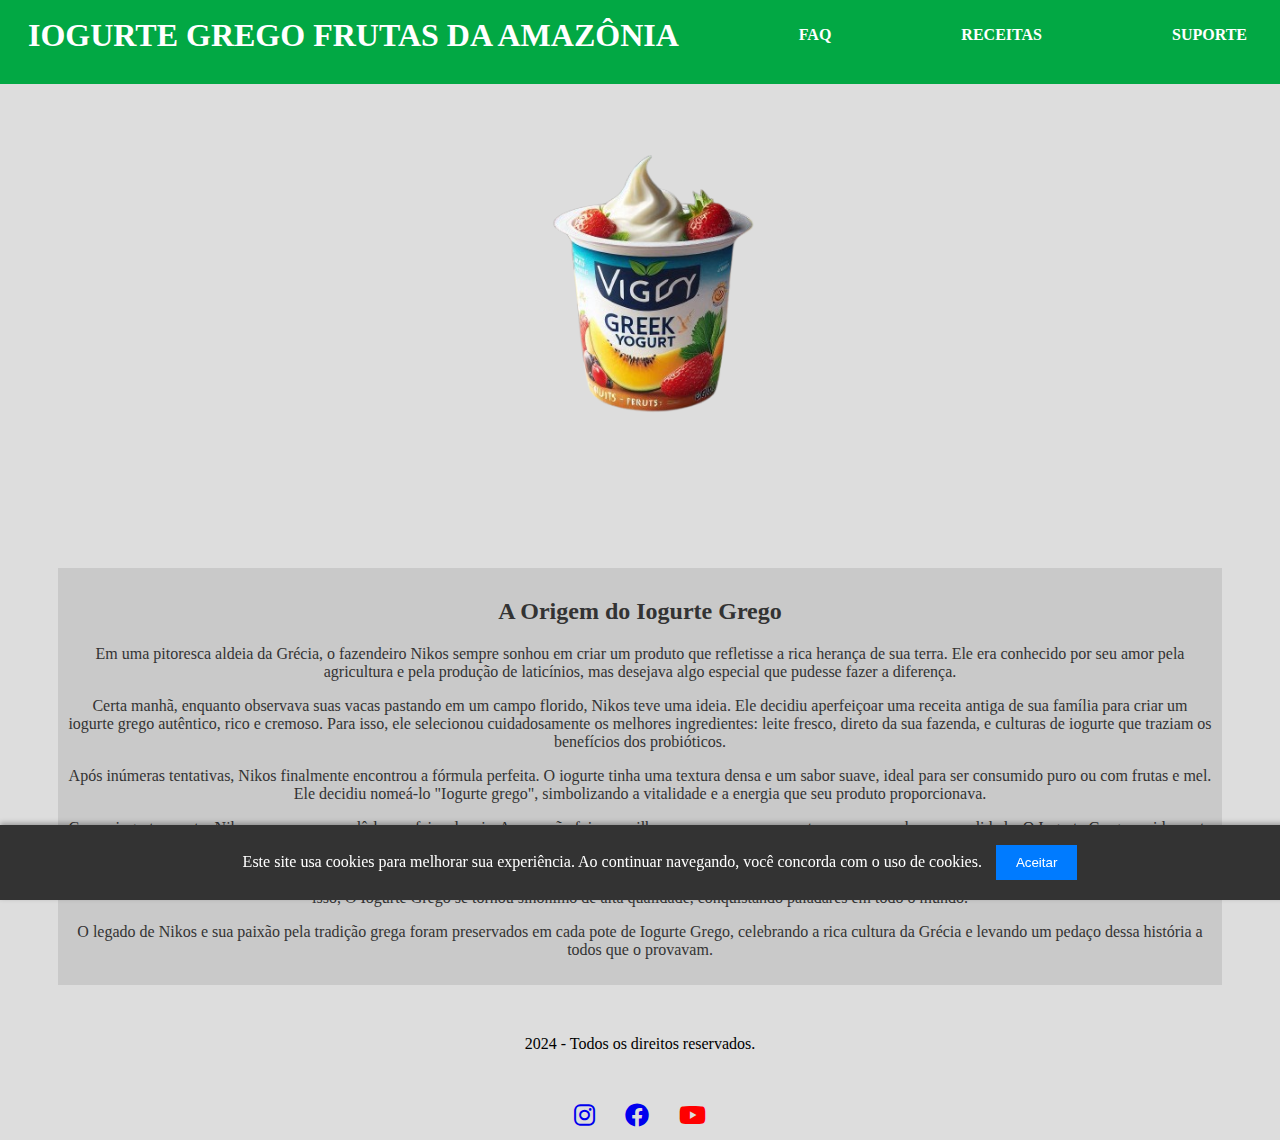
<file: index.html>
<!DOCTYPE html>
<html lang="pt-BR">
  <head>
    <meta charset="UTF-8" />
    <meta name="viewport" content="width=device-width, initial-scale=1.0" />
    <title>Iogurte grego</title>
    <link rel="stylesheet" href="./css/styles.css" />
    <link
      rel="stylesheet"
      href="https://cdnjs.cloudflare.com/ajax/libs/font-awesome/6.0.0-beta3/css/all.min.css"
    />

    <link rel="stylesheet" href="./css/responsiveness.css" />
  </head>
  <body>
    <div id="cookie-banner" class="cookie-banner">
      <p>
        Este site usa cookies para melhorar sua experiência. Ao continuar
        navegando, você concorda com o uso de cookies.
      </p>
      <button id="accept-cookies">Aceitar</button>
    </div>

    <div class="container">
      <div class="header">
        <h1>IOGURTE GREGO FRUTAS DA AMAZÔNIA</h1>

        <nav class="menu">
          <ul>
            <li>
                <strong>
                  <a href="./files/faq.html">FAQ</a>
                </strong></a
              >
            </li>
            <li>
              <strong>
                  <a href="./recipes/recipes.html">RECEITAS</a></strong
                ></a
              >
            </li>
            <li>
              <strong
                  ><a href=".//files/suporte.html">SUPORTE </a></strong
                ></a
              >
            </li>
          </ul>
        </nav>
      </div>
      <img
        src="./img/vigor.png"
        class="img"
        alt="foto do iogurte Grego Frutas da amazônia"
      />

      <div class="biografia">
        <h2>A Origem do Iogurte Grego</h2>

        <p>
          Em uma pitoresca aldeia da Grécia, o fazendeiro Nikos sempre sonhou em
          criar um produto que refletisse a rica herança de sua terra. Ele era
          conhecido por seu amor pela agricultura e pela produção de laticínios,
          mas desejava algo especial que pudesse fazer a diferença.
        </p>
        <p>
          Certa manhã, enquanto observava suas vacas pastando em um campo
          florido, Nikos teve uma ideia. Ele decidiu aperfeiçoar uma receita
          antiga de sua família para criar um iogurte grego autêntico, rico e
          cremoso. Para isso, ele selecionou cuidadosamente os melhores
          ingredientes: leite fresco, direto da sua fazenda, e culturas de
          iogurte que traziam os benefícios dos probióticos.
        </p>
        <p>
          Após inúmeras tentativas, Nikos finalmente encontrou a fórmula
          perfeita. O iogurte tinha uma textura densa e um sabor suave, ideal
          para ser consumido puro ou com frutas e mel. Ele decidiu nomeá-lo
          "Iogurte grego", simbolizando a vitalidade e a energia que seu produto
          proporcionava.
        </p>
        <p>
          Com o iogurte pronto, Nikos começou a vendê-lo nas feiras locais. A
          recepção foi maravilhosa; as pessoas se encantaram com o sabor e a
          qualidade. O Iogurte Grego rapidamente ganhou popularidade, e logo
          chefs e gourmets de regiões vizinhas começaram a procurá-lo.
        </p>
        <p>
          Reconhecendo o potencial de seu produto, Nikos decidiu expandir sua
          produção. Ele se comprometeu a manter a mesma qualidade e
          autenticidade que o tornaram famoso. Com isso, O Iogurte Grego se tornou
          sinônimo de alta qualidade, conquistando paladares em
          todo o mundo.
        </p>
        <p>
          O legado de Nikos e sua paixão pela tradição grega foram preservados
          em cada pote de Iogurte Grego, celebrando a rica cultura da Grécia e
          levando um pedaço dessa história a todos que o provavam.
        </p>
      </div>
    </div>

    <footer>
      <p>2024 - Todos os direitos reservados.</p>
    </footer>

    <div class="redes">
      <li>
        <a href="https://www.instagram.com/seu_perfil" target="_blank">
          <i class="fab fa-instagram" style="font-size: 24px"></i>
        </a>
      </li>
      <li>
        <a href="https://www.facebook.com/seu_perfil" target="_blank">
          <i class="fab fa-facebook" style="font-size: 24px"></i>
        </a>
      </li>
      <li>
        <a href="https://www.youtube.com/seu_canal" target="_blank">
          <i class="fab fa-youtube" style="font-size: 24px; color: red"></i>
        </a>
      </li>
    </div>

    <script src="./index.js"></script>
  </body>
</html>
</file>
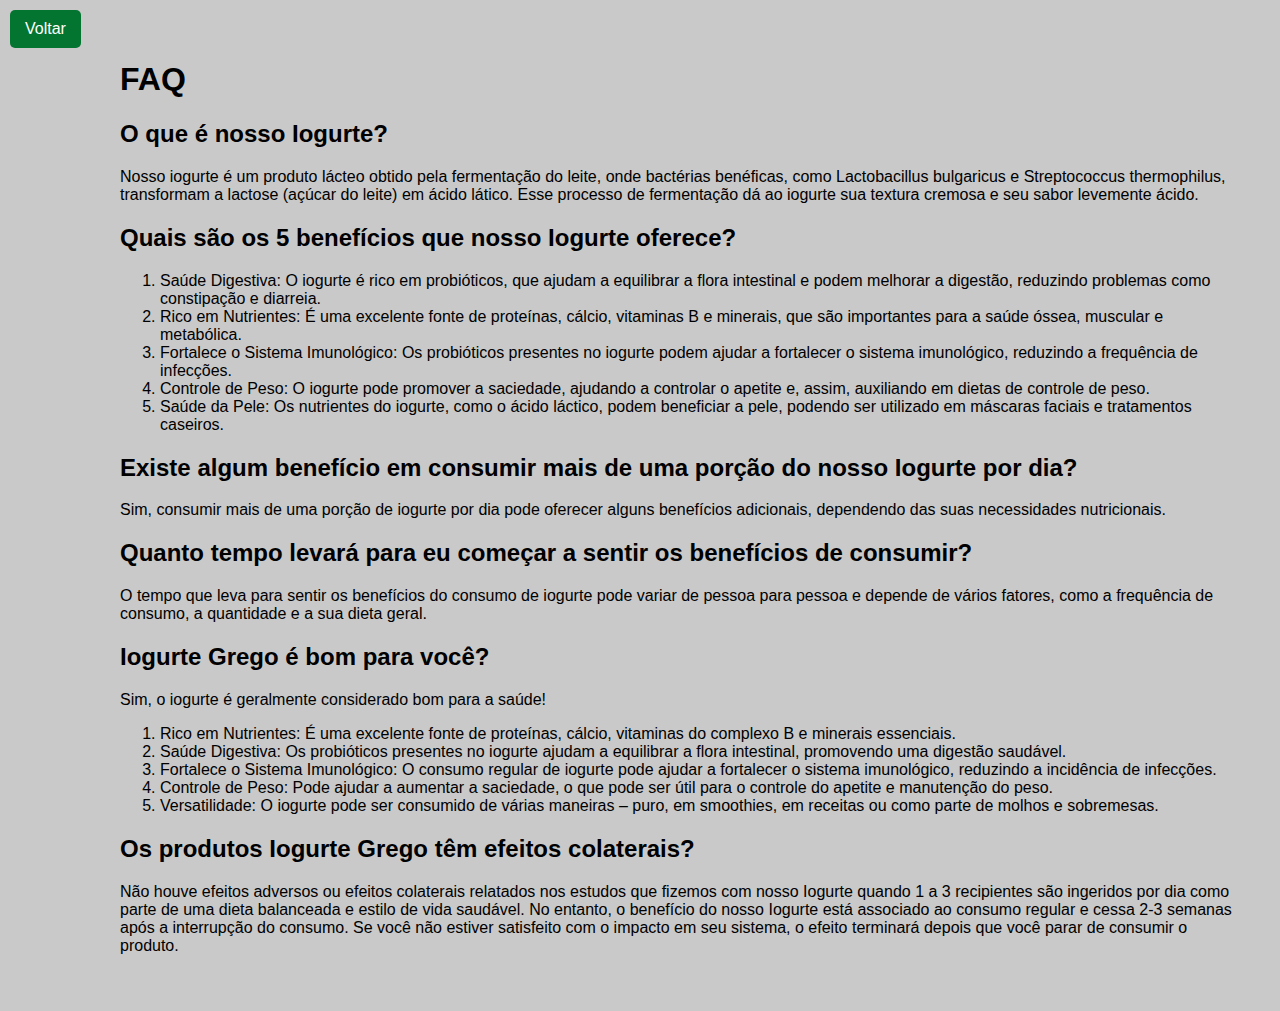
<file: files/faq.html>
<!DOCTYPE html>
<html lang="pt-BR">
  <head>
    <meta charset="UTF-8" />
    <meta name="viewport" content="width=device-width, initial-scale=1.0" />
    <title>FAQ</title>
    <link rel="stylesheet" href="../css/responsiveness.css" />

    <style>
      body {
        background: #c9c9c9;
        padding: 20px;
        margin: 20px;
        margin-left: 100px;
        font-family: Arial, sans-serif;
      }
    </style>
    <a
      href="../index.html"
      style="
        position: absolute;
        top: 10px;
        left: 10px;
        padding: 10px 15px;
        background-color: rgb(4, 117, 49);
        color: white;
        text-decoration: none;
        border-radius: 5px;
      "
      >Voltar</a
    >
  </head>
  <body>
    <h1>FAQ</h1>

    <h2>O que é nosso Iogurte?</h2>
    <p>
      Nosso iogurte é um produto lácteo obtido pela fermentação do leite, onde
      bactérias benéficas, como Lactobacillus bulgaricus e Streptococcus
      thermophilus, transformam a lactose (açúcar do leite) em ácido lático.
      Esse processo de fermentação dá ao iogurte sua textura cremosa e seu sabor
      levemente ácido.
    </p>

    <h2>Quais são os 5 benefícios que nosso Iogurte oferece?</h2>
    <ol>
      <li>
        Saúde Digestiva: O iogurte é rico em probióticos, que ajudam a
        equilibrar a flora intestinal e podem melhorar a digestão, reduzindo
        problemas como constipação e diarreia.
      </li>

      <li>
        Rico em Nutrientes: É uma excelente fonte de proteínas, cálcio,
        vitaminas B e minerais, que são importantes para a saúde óssea, muscular
        e metabólica.
      </li>

      <li>
        Fortalece o Sistema Imunológico: Os probióticos presentes no iogurte
        podem ajudar a fortalecer o sistema imunológico, reduzindo a frequência
        de infecções.
      </li>

      <li>
        Controle de Peso: O iogurte pode promover a saciedade, ajudando a
        controlar o apetite e, assim, auxiliando em dietas de controle de peso.
      </li>

      <li>
        Saúde da Pele: Os nutrientes do iogurte, como o ácido láctico, podem
        beneficiar a pele, podendo ser utilizado em máscaras faciais e
        tratamentos caseiros.
      </li>
    </ol>

    <h2>
      Existe algum benefício em consumir mais de uma porção do nosso Iogurte por
      dia?
    </h2>
    <p>
      Sim, consumir mais de uma porção de iogurte por dia pode oferecer alguns
      benefícios adicionais, dependendo das suas necessidades nutricionais.
    </p>

    <h2>
      Quanto tempo levará para eu começar a sentir os benefícios de consumir?
    </h2>
    <p>
      O tempo que leva para sentir os benefícios do consumo de iogurte pode
      variar de pessoa para pessoa e depende de vários fatores, como a
      frequência de consumo, a quantidade e a sua dieta geral.
    </p>

    <h2>Iogurte Grego é bom para você?</h2>
    <p>Sim, o iogurte é geralmente considerado bom para a saúde!</p>
    <ol>
      <li>
        Rico em Nutrientes: É uma excelente fonte de proteínas, cálcio,
        vitaminas do complexo B e minerais essenciais.
      </li>
      <li>
        Saúde Digestiva: Os probióticos presentes no iogurte ajudam a equilibrar
        a flora intestinal, promovendo uma digestão saudável.
      </li>
      <li>
        Fortalece o Sistema Imunológico: O consumo regular de iogurte pode
        ajudar a fortalecer o sistema imunológico, reduzindo a incidência de
        infecções.
      </li>
      <li>
        Controle de Peso: Pode ajudar a aumentar a saciedade, o que pode ser
        útil para o controle do apetite e manutenção do peso.
      </li>
      <li>
        Versatilidade: O iogurte pode ser consumido de várias maneiras – puro,
        em smoothies, em receitas ou como parte de molhos e sobremesas.
      </li>
    </ol>

    <h2>Os produtos Iogurte Grego têm efeitos colaterais?</h2>
    <p>
      Não houve efeitos adversos ou efeitos colaterais relatados nos estudos que
      fizemos com nosso Iogurte quando 1 a 3 recipientes são ingeridos por dia
      como parte de uma dieta balanceada e estilo de vida saudável. No entanto,
      o benefício do nosso Iogurte está associado ao consumo regular e cessa 2-3
      semanas após a interrupção do consumo. Se você não estiver satisfeito com
      o impacto em seu sistema, o efeito terminará depois que você parar de
      consumir o produto.
    </p>
  </body>
</html>
</file>
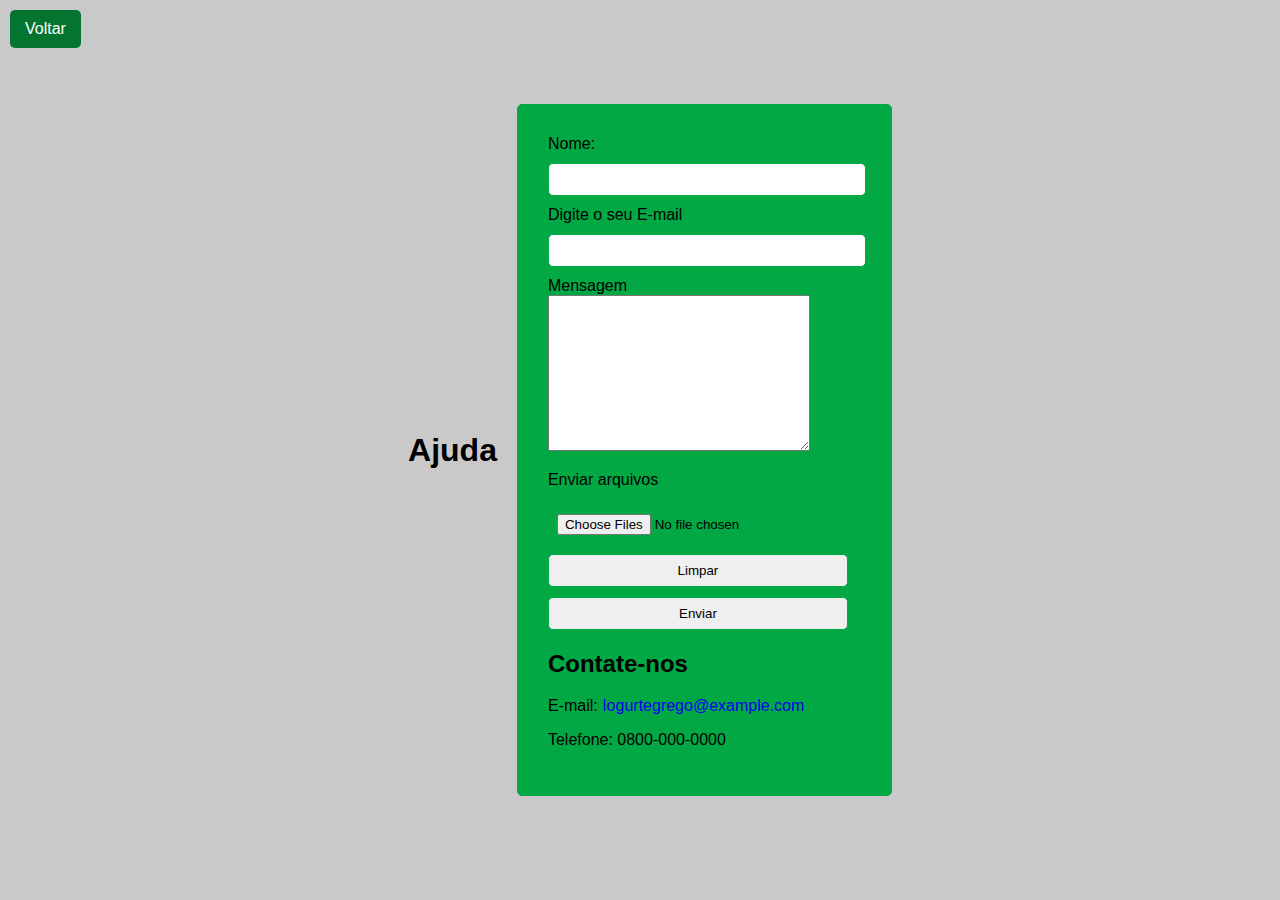
<file: files/suporte.html>
<!DOCTYPE html>
<html lang="pt-BR">
  <head>
    <meta charset="UTF-8" />
    <meta name="viewport" content="width=device-width, initial-scale=1.0" />
    <title>Suporte</title>
    <link rel="stylesheet" href="../css/responsiveness.css">

    <style>

        html{
            background: #c9c9c9;
        
        }

        h1{
          padding: 20px;
        }
        body { 
            display: flex;
            justify-content: center; 
            align-items: center; 
            height: 100vh; 
            margin: 0;
            font-family: Arial, sans-serif;
}

form {
            border: 1px solid rgb(2, 168, 68);
            padding:30px ;
            padding-right: 43px;
            border-radius: 5px;
            width: 300px; 
            background-color: rgb(2, 168, 68);
        }

        input {
            width: 100%; 
            padding: 8px;
            margin: 10px 0; 
            border: 1px solid rgb(2, 168, 68);
            border-radius: 5px;
        }

        button {
            width: 100%; 
            padding: 10px;
            background-color: #28a745;
            color: white;
            border: none;
            border-radius: 5px;
            cursor: pointer;
        }

        button:hover {
            background-color: #218838; 
        }


div {
  margin-bottom: 10px;
}

div input,
div label {
  display: block;
}

.radio label,
.radio input,
.radio span {
  display: inline-block;
}
    </style>

<a
href="../index.html"
style="
  position: absolute;
  top: 10px;
  left: 10px;
  padding: 10px 15px;
  background-color: rgb(4, 117, 49);
  color: white;
  text-decoration: none;
  border-radius: 5px;
"
>Voltar</a
>
  </head>
  <body>
    <h1>Ajuda</h1>

    <form action="register.php" method="GET" >
        <div>
      <label>Nome:</label>
      <input type="text" />
    </form>
    <div>
        <label for="email">Digite o seu E-mail</label>
        <input type="email" name="email">
      </div>


     <div>
        <label for="comment">Mensagem</label>
        <textarea name="comment" cols="30" rows="10" ></textarea>
     </div>

     <div class="box-input">
      <p>Enviar arquivos<span class="required-field"></span></p>
      <input
        type="file"
        multiple
        accept="image/png, image/jpg"
        id="images"
        name="images"
        required
      />
    </div>

     <input type="reset" value="Limpar">

     <input type="submit" value="Enviar">

     <h2>Contate-nos</h2>
     <p>E-mail: <a href="mailto:seuemail@exemplo.com?subject=Assunto%20do%20Email&body=Corpo%20do%20email" style="text-decoration: none;">Iogurtegrego@example.com</a>
     </p>

     
     <p>Telefone: 0800-000-0000</p>
  </body>
</html>
</file>
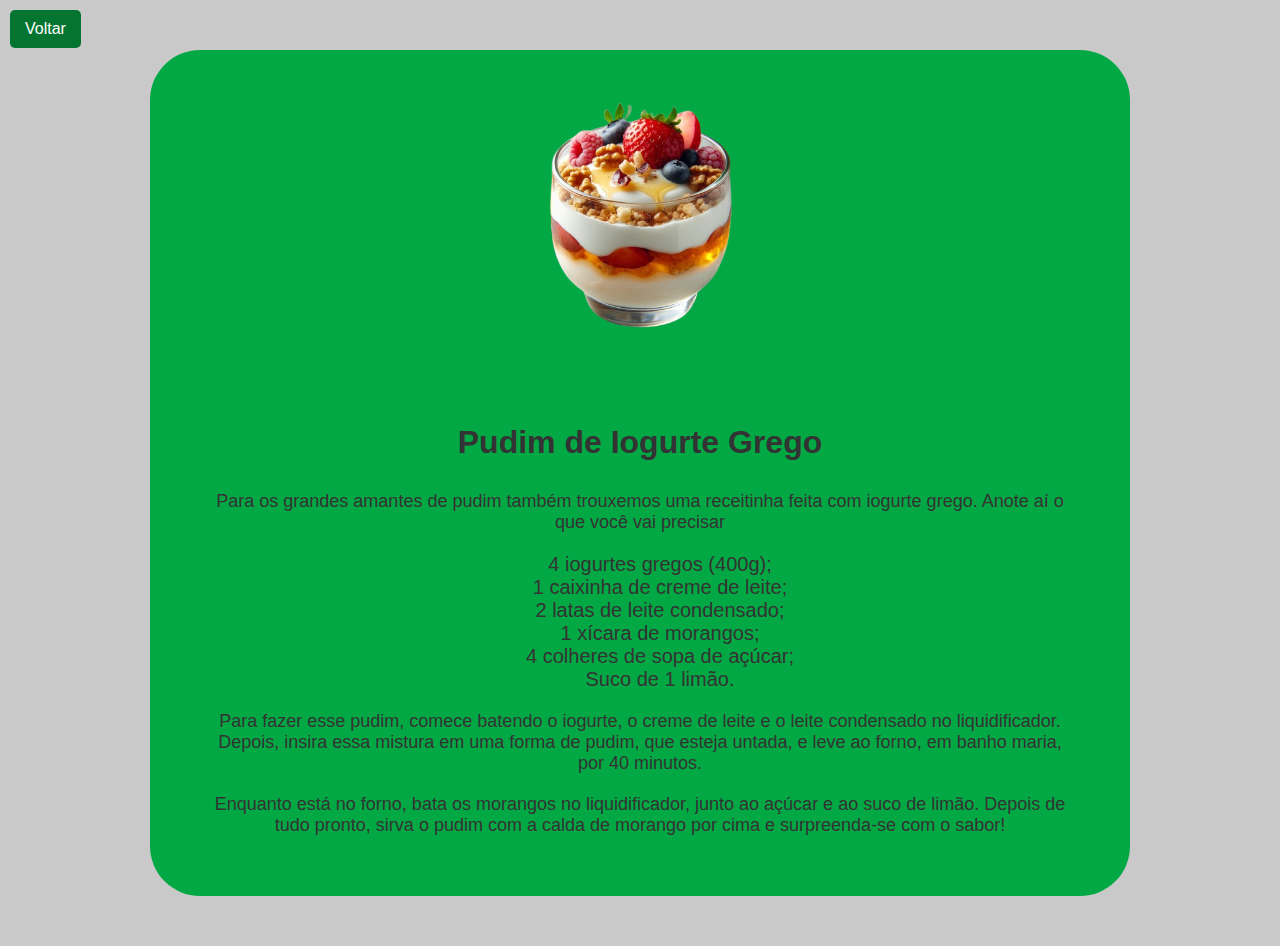
<file: recipes/index1.html>
<!DOCTYPE html>
<html lang="pt-BR">
  <head>
    <meta charset="UTF-8" />
    <meta name="viewport" content="width=device-width, initial-scale=1.0" />
    <title>Pudim de iogurte grego</title>
    <link rel="stylesheet" href="../css/indexs.css" />
    <link rel="stylesheet" href="../css/responsiveness.css" />
  </head>
  <body>
    <a
      href="../recipes/recipes.html"
      style="
        position: absolute;
        top: 10px;
        left: 10px;
        padding: 10px 15px;
        background-color: rgb(4, 117, 49);
        color: white;
        text-decoration: none;
        border-radius: 5px;
      "
      >Voltar</a
    >
    <div class="container">
      <img
        src="../img/Pudim_de_iogurte_grego-removebg-preview.png"
        class="img"
        alt="imagem de um pudim"
      />

      <header>
        <h1>Pudim de Iogurte Grego</h1>
      </header>

      <p>
        Para os grandes amantes de pudim também trouxemos uma receitinha feita
        com iogurte grego. Anote aí o que você vai precisar
      </p>
      <ul>
        <li>4 iogurtes gregos (400g);</li>
        <li>1 caixinha de creme de leite;</li>
        <li>2 latas de leite condensado;</li>
        <li>1 xícara de morangos;</li>
        <li>4 colheres de sopa de açúcar;</li>
        <li>Suco de 1 limão.</li>
      </ul>

      <p>
        Para fazer esse pudim, comece batendo o iogurte, o creme de leite e o
        leite condensado no liquidificador. Depois, insira essa mistura em uma
        forma de pudim, que esteja untada, e leve ao forno, em banho maria, por
        40 minutos.
      </p>
      <p>
        Enquanto está no forno, bata os morangos no liquidificador, junto ao
        açúcar e ao suco de limão. Depois de tudo pronto, sirva o pudim com a
        calda de morango por cima e surpreenda-se com o sabor!
      </p>
    </div>
  </body>
</html>
</file>
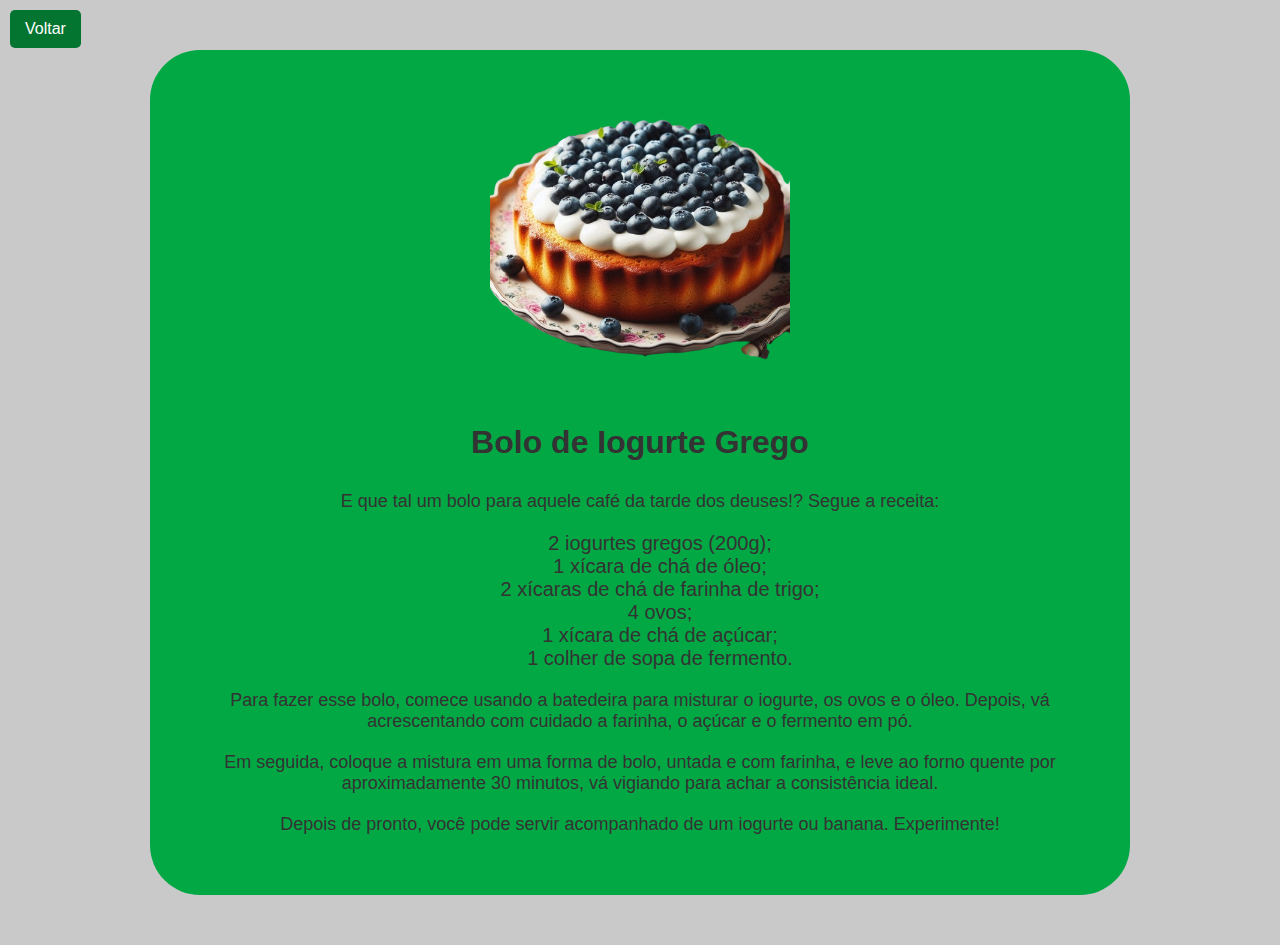
<file: recipes/index2.html>
<!DOCTYPE html>
<html lang="pt-BR">
  <head>
    <meta charset="UTF-8" />
    <meta name="viewport" content="width=device-width, initial-scale=1.0" />
    <title>Bolo de iogurte grego</title>
    <link rel="stylesheet" href="../css/indexs.css" />
    <link rel="stylesheet" href="../css/responsiveness.css" />
  </head>
  <body>
    <a
      href="../recipes/recipes.html"
      style="
        position: absolute;
        top: 10px;
        left: 10px;
        padding: 10px 15px;
        background-color: rgb(4, 117, 49);
        color: white;
        text-decoration: none;
        border-radius: 5px;
      "
      >Voltar</a
    >
    <div class="container">
      <img
        src="../img/Bolo_de_iogurte_grego_sem_morango-removebg-preview.png"
        class="img"
        alt="foto do bolo"
      />
      <header>
        <h1>Bolo de Iogurte Grego</h1>
      </header>

      <p>
        E que tal um bolo para aquele café da tarde dos deuses!? Segue a
        receita:
      </p>

      <ul>
        <li>2 iogurtes gregos (200g);</li>
        <li>1 xícara de chá de óleo;</li>
        <li>2 xícaras de chá de farinha de trigo;</li>
        <li>4 ovos;</li>
        <li>1 xícara de chá de açúcar;</li>
        <li>1 colher de sopa de fermento.</li>
      </ul>

      <p>
        Para fazer esse bolo, comece usando a batedeira para misturar o iogurte,
        os ovos e o óleo. Depois, vá acrescentando com cuidado a farinha, o
        açúcar e o fermento em pó.
      </p>

      <p>
        Em seguida, coloque a mistura em uma forma de bolo, untada e com
        farinha, e leve ao forno quente por aproximadamente 30 minutos, vá
        vigiando para achar a consistência ideal.
      </p>

      <p>
        Depois de pronto, você pode servir acompanhado de um iogurte ou banana.
        Experimente!
      </p>
    </div>
  </body>
</html>
</file>
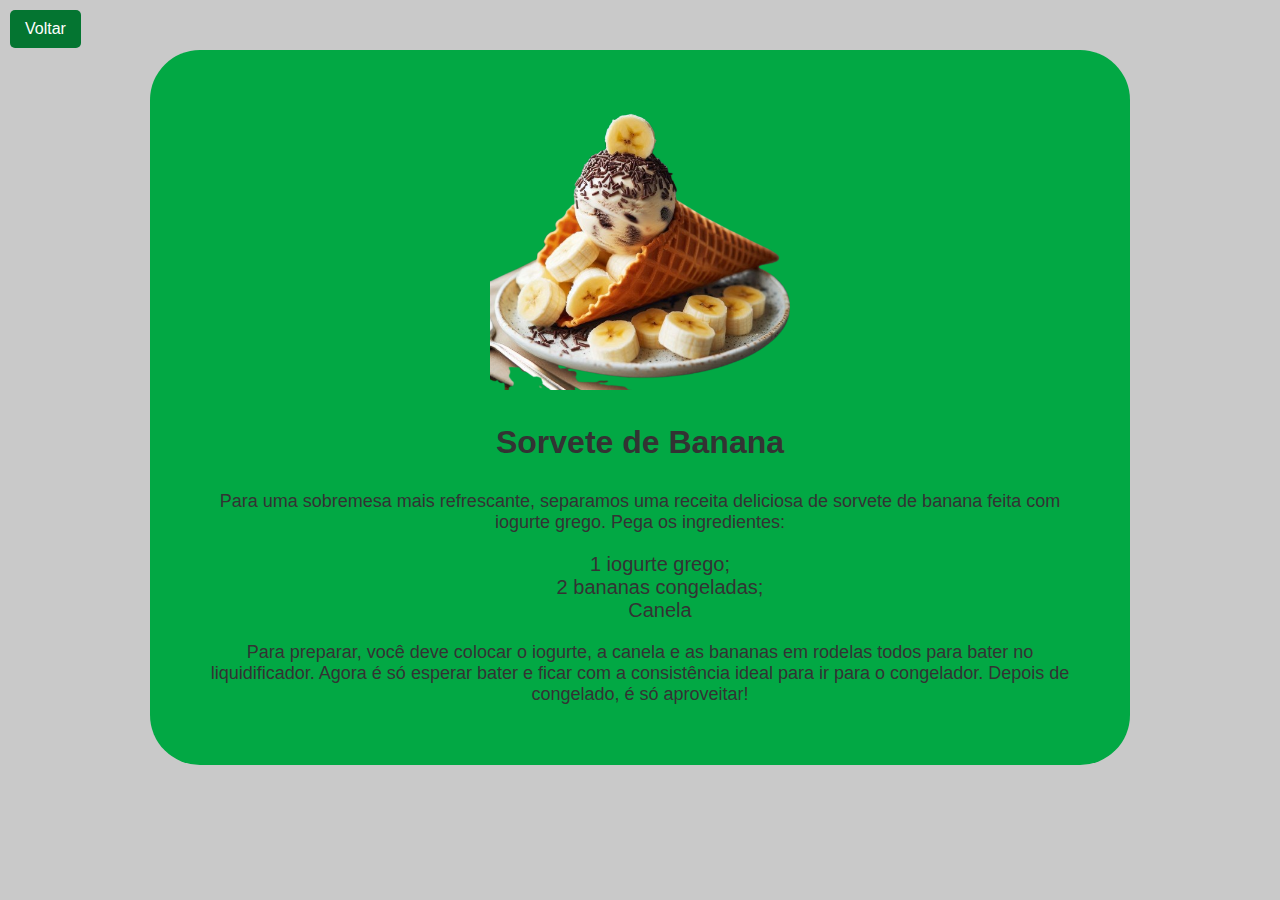
<file: recipes/index3.html>
<!DOCTYPE html>
<html lang="pt-BR">
  <head>
    <meta charset="UTF-8" />
    <meta name="viewport" content="width=device-width, initial-scale=1.0" />
    <title>Sorvete de banana</title>
    <link rel="stylesheet" href="../css/indexs.css" />
    <link rel="stylesheet" href="../css/responsiveness.css" />
  </head>
  <body>
    <a
      href="../recipes/recipes.html"
      style="
        position: absolute;
        top: 10px;
        left: 10px;
        padding: 10px 15px;
        background-color: rgb(4, 117, 49);
        color: white;
        text-decoration: none;
        border-radius: 5px;
      "
      >Voltar</a
    >
    <div class="container">
      <img
        src="../img/Sorvete_de_banana-removebg-preview.png"
        class="img"
        alt="imagem de sorvete feito com iogurte"
      />
      <header>
        <h1>Sorvete de Banana</h1>
      </header>

      <p>
        Para uma sobremesa mais refrescante, separamos uma receita deliciosa de
        sorvete de banana feita com iogurte grego. Pega os ingredientes:
      </p>

      <ul>
        <li>1 iogurte grego;</li>
        <li>2 bananas congeladas;</li>
        <li>Canela</li>
      </ul>

      <p>
        Para preparar, você deve colocar o iogurte, a canela e as bananas em
        rodelas todos para bater no liquidificador. Agora é só esperar bater e
        ficar com a consistência ideal para ir para o congelador. Depois de
        congelado, é só aproveitar!
      </p>
    </div>
  </body>
</html>
</file>
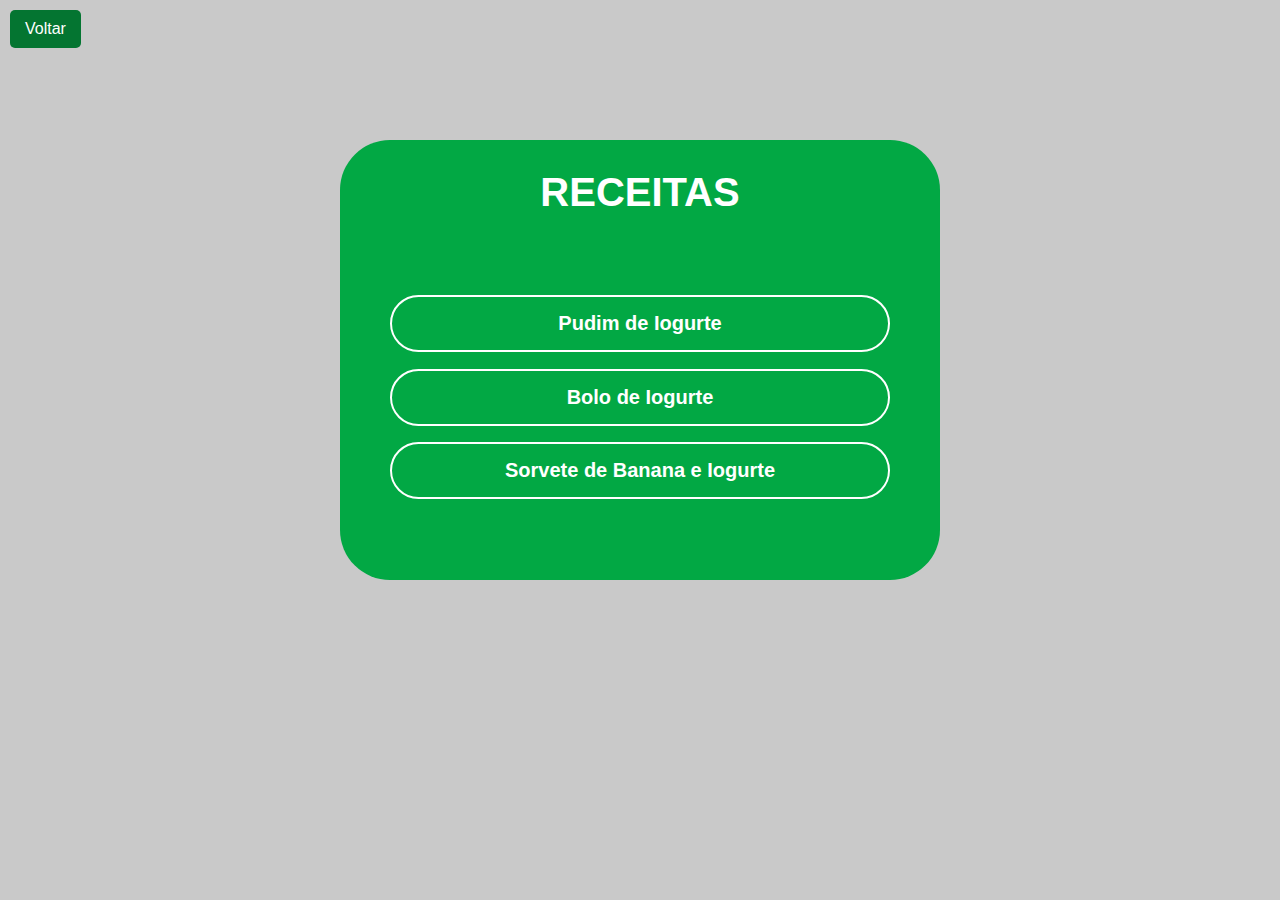
<file: recipes/recipes.html>
<!DOCTYPE html>
<html lang="en">
  <head>
    <meta charset="UTF-8" />
    <meta name="viewport" content="width=device-width, initial-scale=1.0" />
    <title>Receitas</title>
    <link rel="stylesheet" href="../css/recipes.css" />
    <link rel="stylesheet" href="../css/responsiveness.css" />
  </head>
  <body>
    <a
      href="../index.html"
      style="
        position: absolute;
        top: 10px;
        left: 10px;
        padding: 10px 15px;
        background-color: rgb(4, 117, 49);
        color: white;
        text-decoration: none;
        border-radius: 5px;
      "
      >Voltar</a
    >
    <div class="container">
      <h1>RECEITAS</h1>
      <h2>
        <a href="./index1.html">Pudim de Iogurte</a>
      </h2>
      <h2>
        <a href="../recipes/index2.html">Bolo de Iogurte</a>
      </h2>
      <h2>
        <a href="../recipes/index3.html">Sorvete de Banana e Iogurte</a>
      </h2>
    </div>
  </body>
</html>
</file>
<file: css/styles.css>
html {
  background-color: #dddddd;
}

.cookie-banner {
  position: fixed;
  bottom: 0;
  left: 0;
  width: 100%;
  background-color: #333;
  color: #fff;
  text-align: center;
  padding: 15px;
  box-shadow: 0 -2px 5px rgba(0, 0, 0, 0.3);
  display: none;
}

.cookie-banner p {
  display: inline;
  margin-right: 10px;
}

.cookie-banner button {
  padding: 10px 20px;
  background-color: #007bff;
  color: #fff;
  border: none;
  cursor: pointer;
}

.cookie-banner button:hover {
  background-color: #0056b3;
}

.header {
  display: flex;
  justify-content: space-between;
  margin: -20px;
  padding: 8px 0px;
  color: #fff;
  background-color: rgb(2, 168, 68);
  text-align: left;
}

.header h1 {
  margin-left: 40px;
}

.menu ul {
  display: flex;
  justify-content: center;
  gap: 100px;
  padding: 20px;
  list-style: none;
  margin: 0;
  padding: 30px;
}

.menu li a {
  text-decoration: none;
  color: #fff;
  padding: 10px 15px;
  border: 2px solid rgb();
  border-radius: 90px;
  cursor: pointer;
  transition: background-color 0.2s ease;
}

.menu li a:hover {
  background-color: rgb(4, 117, 49);
}

.redes {
  display: flex;
  justify-content: center;
  gap: 30px;
  padding: 20px;
  list-style: none;
  margin: 0;
  padding: 0;
}

.img {
  width: 450px;
}

.container {
  text-align: center;
  color: #333;
}

.biografia {
  padding: 10px;
  margin: 50px;
  background-color: #c9c9c9;
  max-width: 1900px;
}

footer {
  margin: 50px;
  text-align: center;
}
</file>
<file: css/responsiveness.css>
@media (min-width: 600px) {
  .cookie-banner {
    flex-direction: row;
    justify-content: space-between;
    padding: 20px;
  }
}

@media (max-width: 414px) {
  .cookie-banner {
    padding: 10px;
  }
}
</file>
<file: css/indexs.css>
html {
  background-color: #c9c9c9;
  text-align: center;
  margin: 0;
  padding: 0;
  font-family: Arial, sans-serif;
}

.img {
  width: 300px;
}

header {
  margin: 30px;
}

.container {
  max-width: 900px;
  position: relative;
  margin: 50px auto;
  background-color: rgb(2, 168, 68);
  padding: 40px;
  border-radius: 50px;
  color: #333;
}

.container li {
  font-size: 20px;
  list-style-type: none;
}
.container p {
  margin: 20px;
  padding: 0px;
  font-size: 18px;
}
</file>
<file: css/recipes.css>
html {
  background: #c9c9c9;
  margin: 80px;
  font-family: Arial, sans-serif;
}

h1 {
  color: #fff;
  margin: 80px;
  margin-top: 10px;
  font-size: 40px;
}
.container {
  max-width: 500px;
  height: 400px;
  margin: 60px auto;
  padding: 20px 50px;
  text-align: center;
  background-color: rgb(2, 168, 68);
  border-radius: 50px;
}

h2 {
  padding: 15px 10px;
  font-size: 20px;
  border: 2px solid #fff;
  border-radius: 50px;
}
h2 a {
  text-decoration: none;
  color: #fff;
}

h2 a:hover {
  display: block;
  padding: 10px;
  color: #fff;
  border: 4px solid #ddd;
  border-radius: 50px;
  background-color: #ddd;
}
</file>
